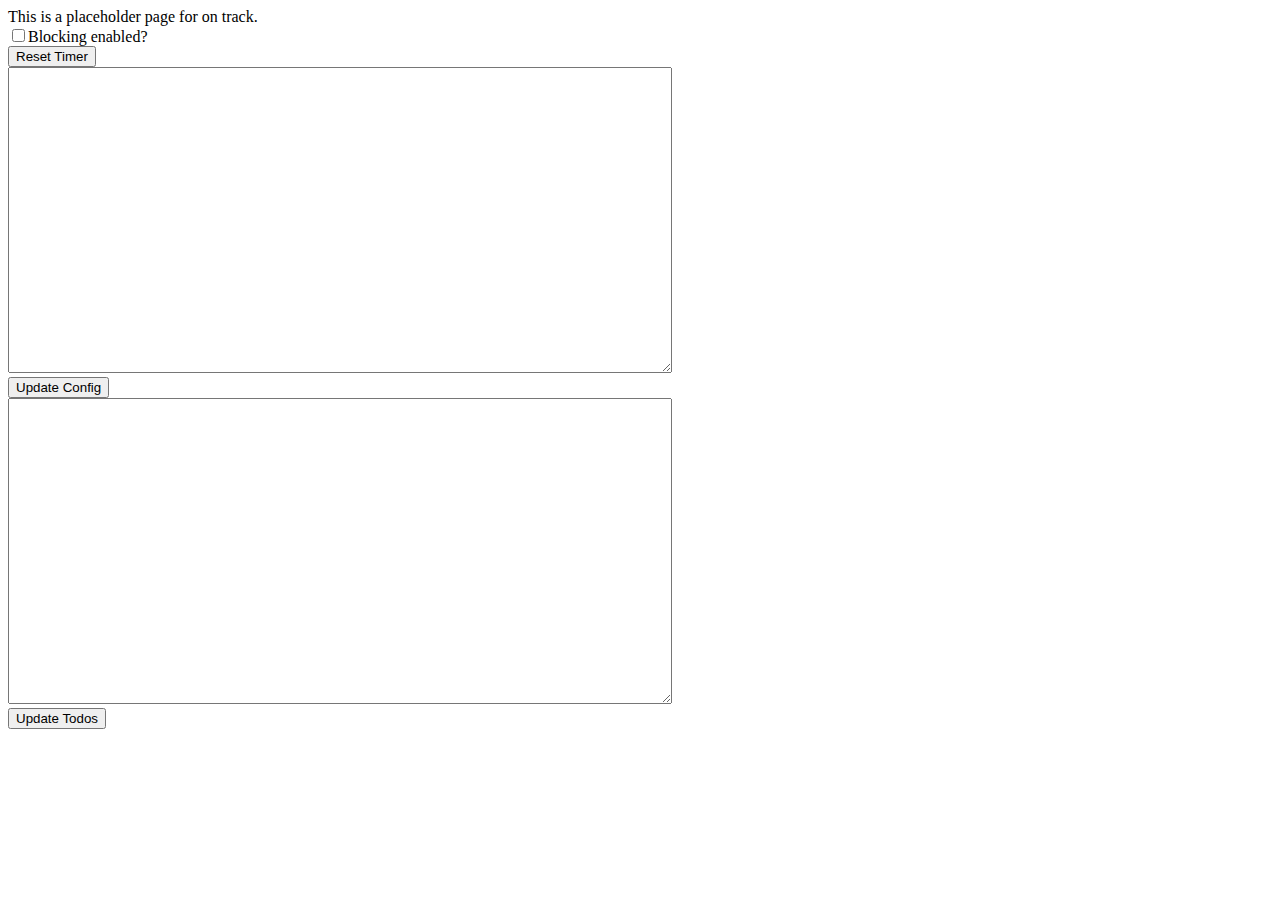
<file: config_page/index.html>
<!doctype html>

<html>
	<head>
		<meta charset="utf-8"/>
		<link rel="shortcut icon" href="../icons/icon_128.png">
		<script src="index.js" defer></script>
		<title>On Track</title>
	</head>
	<body>
		This is a placeholder page for on track.
		<div>
			<input id="blocking_enabled" type="checkbox">Blocking enabled?</input><br>
			<input id="reset_timer" type="button" value="Reset Timer"></input><br>
			<textarea id="show_config" rows=20 cols=80></textarea><br>
			<input id="update_config" type="button" value="Update Config"></input><br>
			<textarea id="show_todos" rows=20 cols=80></textarea><br>
			<input id="update_todos" type="button" value="Update Todos"></input><br>
			<div id="errors" style="color: red;"></div>
			<div id="status"></div>
		</div>
	</body>
</html>
</file>
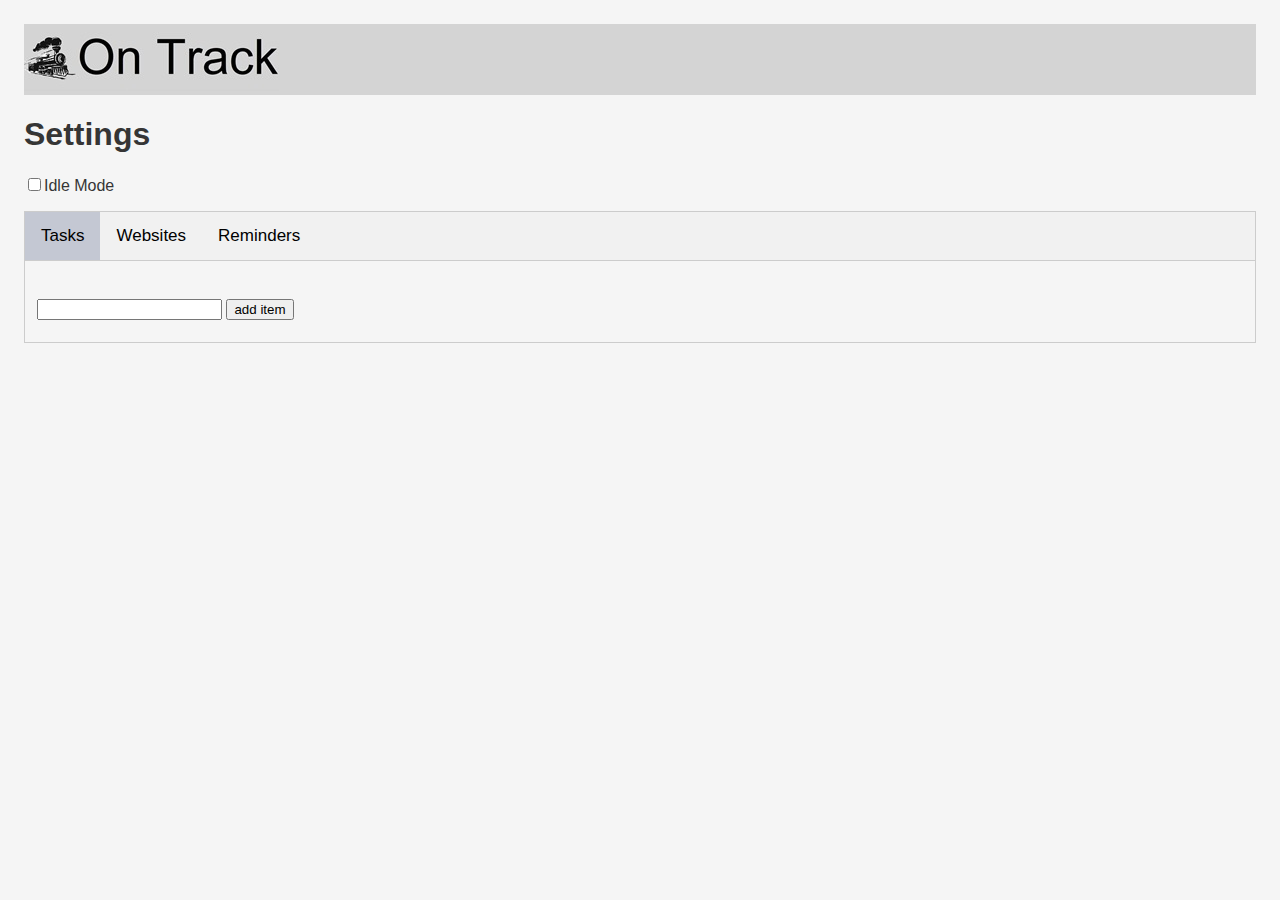
<file: settings_page/index.html>
<!DOCTYPE html>
<html>
	<head>
		<meta charset="UTF-8">
		<title>OnTrack Configuration</title>
		<link rel="stylesheet" type="text/css" href="index.css">
		<link rel="shortcut icon" href="../icons/icon_128.png">
		<script src="lists.js" defer></script>
		<script src="tabs.js" defer></script>
	</head>

	<body>
        <div class="imageRow">
            <div class="imageColumn">
                <img src="logo.jpg" alt="On Track Logo">
            </div>
        </div>
		<h1>Settings</h1>

		<p><input type="checkbox" id="idle">Idle Mode</input></p>

		<!--The main menu-->

		<div class="tab">
				<button class="tablinks" data-tabid="Tasks" id="defaultOpen">Tasks</button>
				<button class="tablinks" data-tabid="Websites">Websites</button>
				<button class="tablinks" data-tabid="Reminders">Reminders</button>
		</div>

		<div id="Tasks" class="tabcontent">
			<p>
				<table id="task-list"></table>
			</p>
			<p>
				<input type="text" id="task-newitem"/>
				<button id="task-add">add item</button>
			</p>
		</div>

		<div id="Websites" class="tabcontent">
			<p>
			<table id="website-list"></table>
			</p>

			<input type="text" id="website-newitem"/>
			<button id="website-add">add website</button>
		</div>

		<div id="Reminders" class="tabcontent">

				<h3>Reminder Time Interval:</h3>
				<input type="number" id="RemindMin" value="10" class="settings"> minutes
				
				<h3>Snooze Length:</h3>
				<input type="number" id="SnoozeMin" value="1" class="settings"> minutes

				<h3>Activity Timer:</h3>
				<input type="number" id="TimeUsed" value="0" disabled> minutes

			<p><input type="button" id="save_reminders_tab" value="Save"></p>
		</div>
	</body>
</html>
</file>
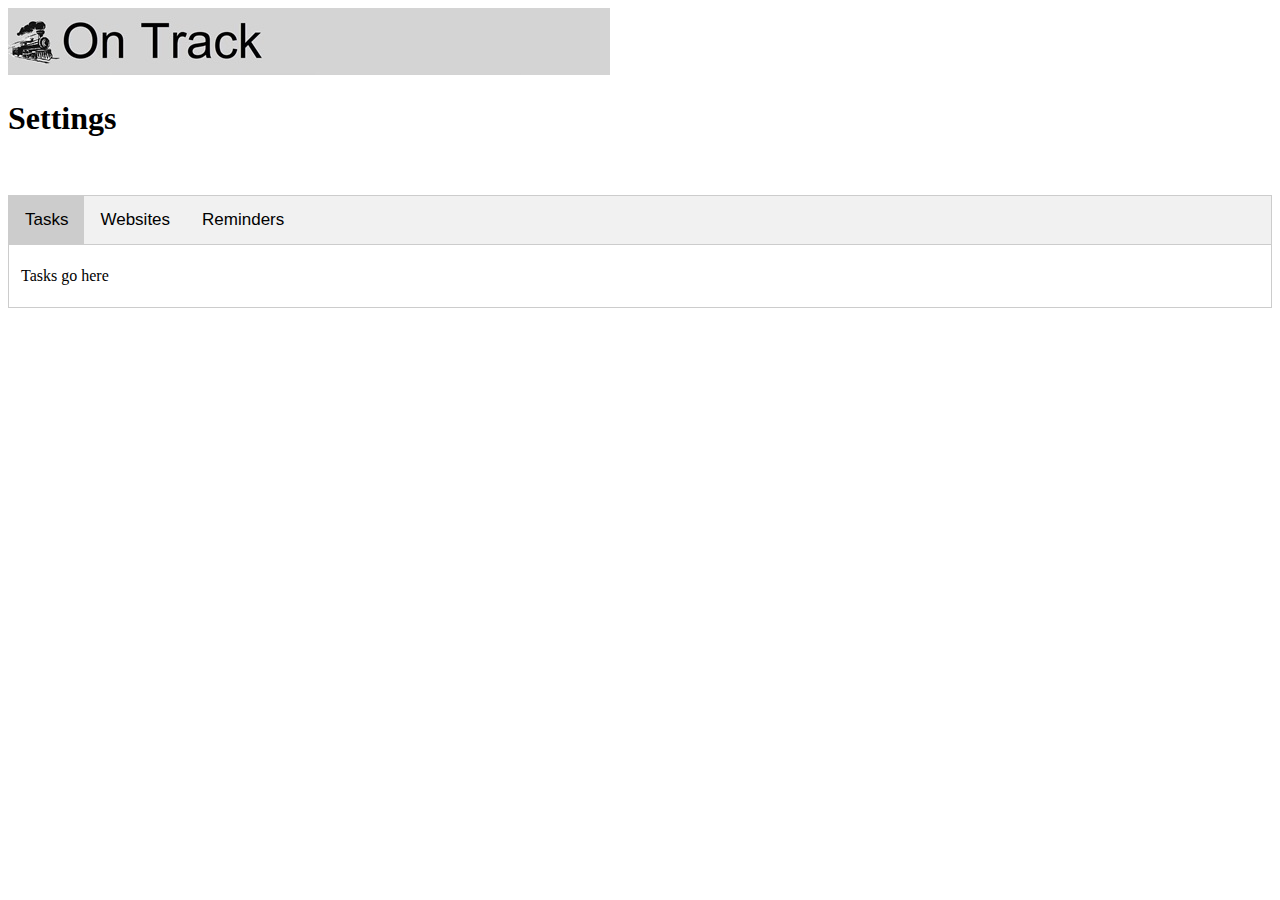
<file: LocalPage/OptionsPage.html>
<!DOCTYPE html>
<html>
<head>
<style>
/* Style the tab */
.tab {
    overflow: hidden;
    border: 1px solid #ccc;
    background-color: #f1f1f1;
}

/* Style the buttons inside the tab */
.tab button {
    background-color: inherit;
    float: left;
    border: none;
    outline: none;
    cursor: pointer;
    padding: 14px 16px;
    transition: 0.3s;
    font-size: 17px;
}

/* Change background color of buttons on hover */
.tab button:hover {
    background-color: #ddd;
}

/* Create an active/current tablink class */
.tab button.active {
    background-color: #ccc;
}

/* Style the tab content */
.tabcontent {
    display: none;
    padding: 6px 12px;
    border: 1px solid #ccc;
    border-top: none;
}
</style>



</head>

<body>

<img src="logo.jpg" alt="On Track Logp">


<h1>Settings</h1><br><br>



<!--The main menu-->

<div class="tab">
    <button class="tablinks" onclick="openOption(event, 'Tasks')" id="defaultOpen">Tasks</button>
    <button class="tablinks" onclick="openOption(event, 'Websites')">Websites</button>
    <button class="tablinks" onclick="openOption(event, 'Reminders')">Reminders</button>
</div>

<div id="Tasks" class="tabcontent">
    <p>Tasks go here</p>
</div>

<div id="Websites" class="tabcontent">
    <p>Websites go here</p>
</div>

<div id="Reminders" class="tabcontent">

    <h3>Reminder Time Interval:</h3>
    <input type="number" name="RemindMin", value="10"> minutes
    
    <h3>Snooze Length (minutes):</h3>
    <input type="number" name="SnoozeMin", value="1"> minutes

</div>


<script>
function openOption(event, optName) {
    var tabIndex, tabcontent, tablinks;
    tabcontent = document.getElementsByClassName("tabcontent");
    for (tabIndex = 0; tabIndex < tabcontent.length; tabIndex++) {
        tabcontent[tabIndex].style.display = "none";
    }
    tablinks = document.getElementsByClassName("tablinks");
    for (tabIndex = 0; tabIndex < tablinks.length; tabIndex++) {
        tablinks[tabIndex].className = tablinks[tabIndex].className.replace(" active", "");
    }
    document.getElementById(optName).style.display = "block";
    event.currentTarget.className += " active";
}

document.getElementById("defaultOpen").click();
</script>

</body>
</html>
</file>
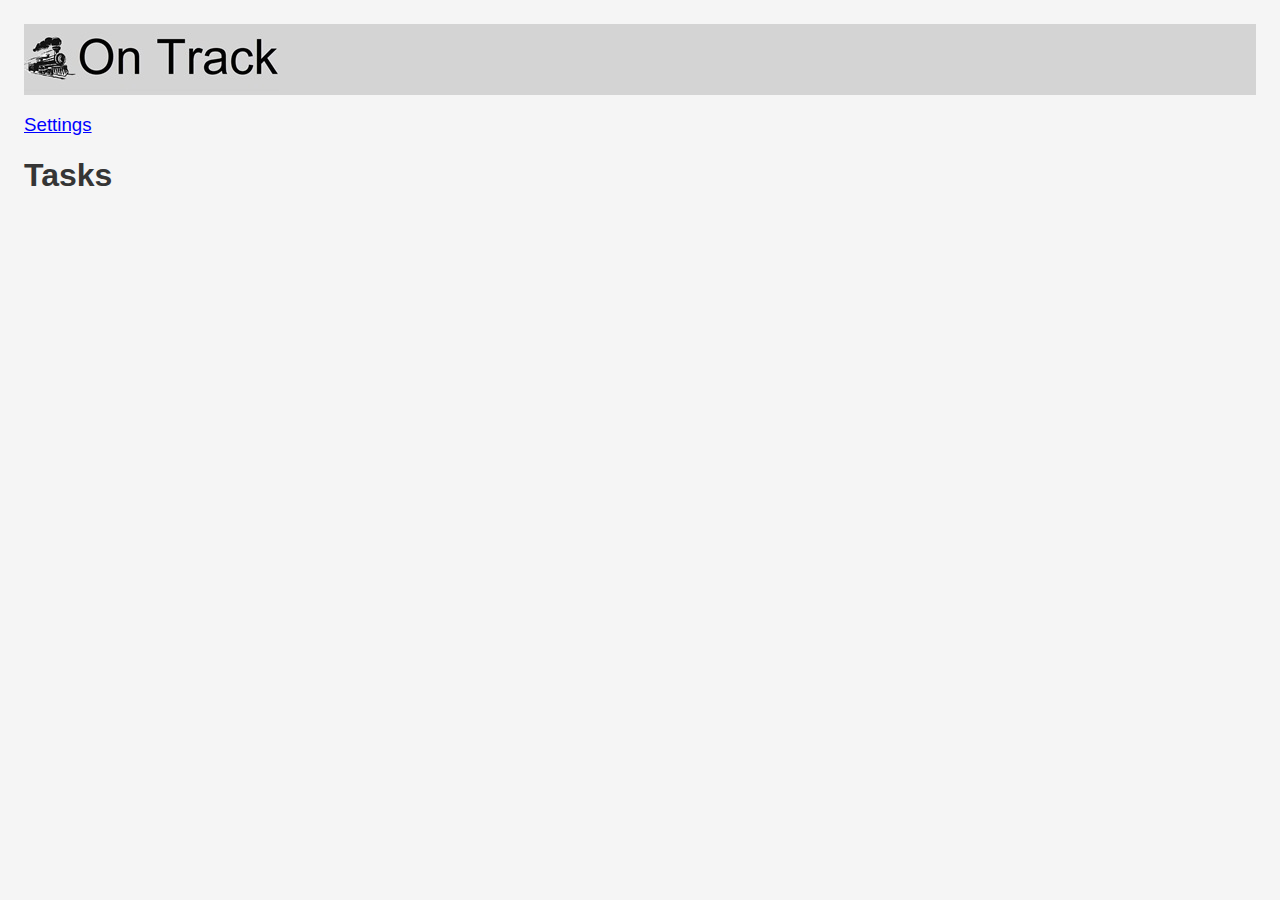
<file: settings_page/mainPage.html>
<!DOCTYPE html>
<html>
	<head>
		<meta charset="UTF-8">
		<link rel="stylesheet" type="text/css" href="index.css">
		<link rel="shortcut icon" href="../icons/icon_128.png">
		<script src="listsMainPage.js" defer></script>
		<script src="tabs.js" defer></script>
		<link
	</head>

	<body>
        <div class="imageRow">
            <div class="imageColumn">
                <img src="logo.jpg" alt="On Track Logo">
            </div>
        </div>
        <h3><a href="index.html">Settings</a></h3>
		<h1>Tasks</h1>

		<!--The main menu-->

		<ul id="task-list"></ul>
        
        

	</body>
</html>
</file>
<file: settings_page/index.css>
body{
	padding: 16px;
	font-family: sans-serif;
}
			/* Style the tab */
			.tab {
					overflow: hidden;
					border: 1px solid #ccc;
					background-color: #f1f1f1;
			}
			/* Style the buttons inside the tab */
			.tab button {
					background-color: inherit;
					float: left;
					border: none;
					outline: none;
					cursor: pointer;
					padding: 14px 16px;
					transition: 0.3s;
					font-size: 17px;
			}
			/* Change background color of buttons on hover */
			.tab button:hover {
					background-color: #ddd;
			}
			/* Create an active/current tablink class */
			.tab button.active {
					background-color: #C4C8D3;
			}
			/* Style the tab content */
			.tabcontent {
					display: none;
					padding: 6px 12px;
					border: 1px solid #ccc;
					border-top: none;
			}

			.imageRow {
				width: 100%;
				background-color: #d4d4d4;
				
			}

a{
	color: blue;
	font-weight: 200;
}
body{
	font-size: 16px;
	color: #353535;
	background-color: whitesmoke;
}
table{
	
	border-collapse: collapse;
	background: linear-gradient(to bottom, #C4C8D3, white);
	
}
td {
	padding-left: 15px;
    border-bottom: 1px solid #1C1C1C;
}
tr{
	border: 1px solid #ddd;
}

tr:hover {
	background-color: #B6C5D6;
}

#list_item{
	color: #1C1C1C;
	width: 80%;
}
#index_item{
	font-weight: 600;
}

#x_button{
	background-color: inherit;
	margin: 5px;
	font-weight: 700;
	color: #4F4F4F;
	border-style: outset;
	
}
#x_button:hover {
/*	background-color: #F9F9F9;*/
	opacity: 0.5;
	border-style: inset;
	border-color: #4F4F4F;
}

li{
	border-bottom: 1px solid #D5DCE5;
	width: 40%;
	padding: 5px;
}
</file>
